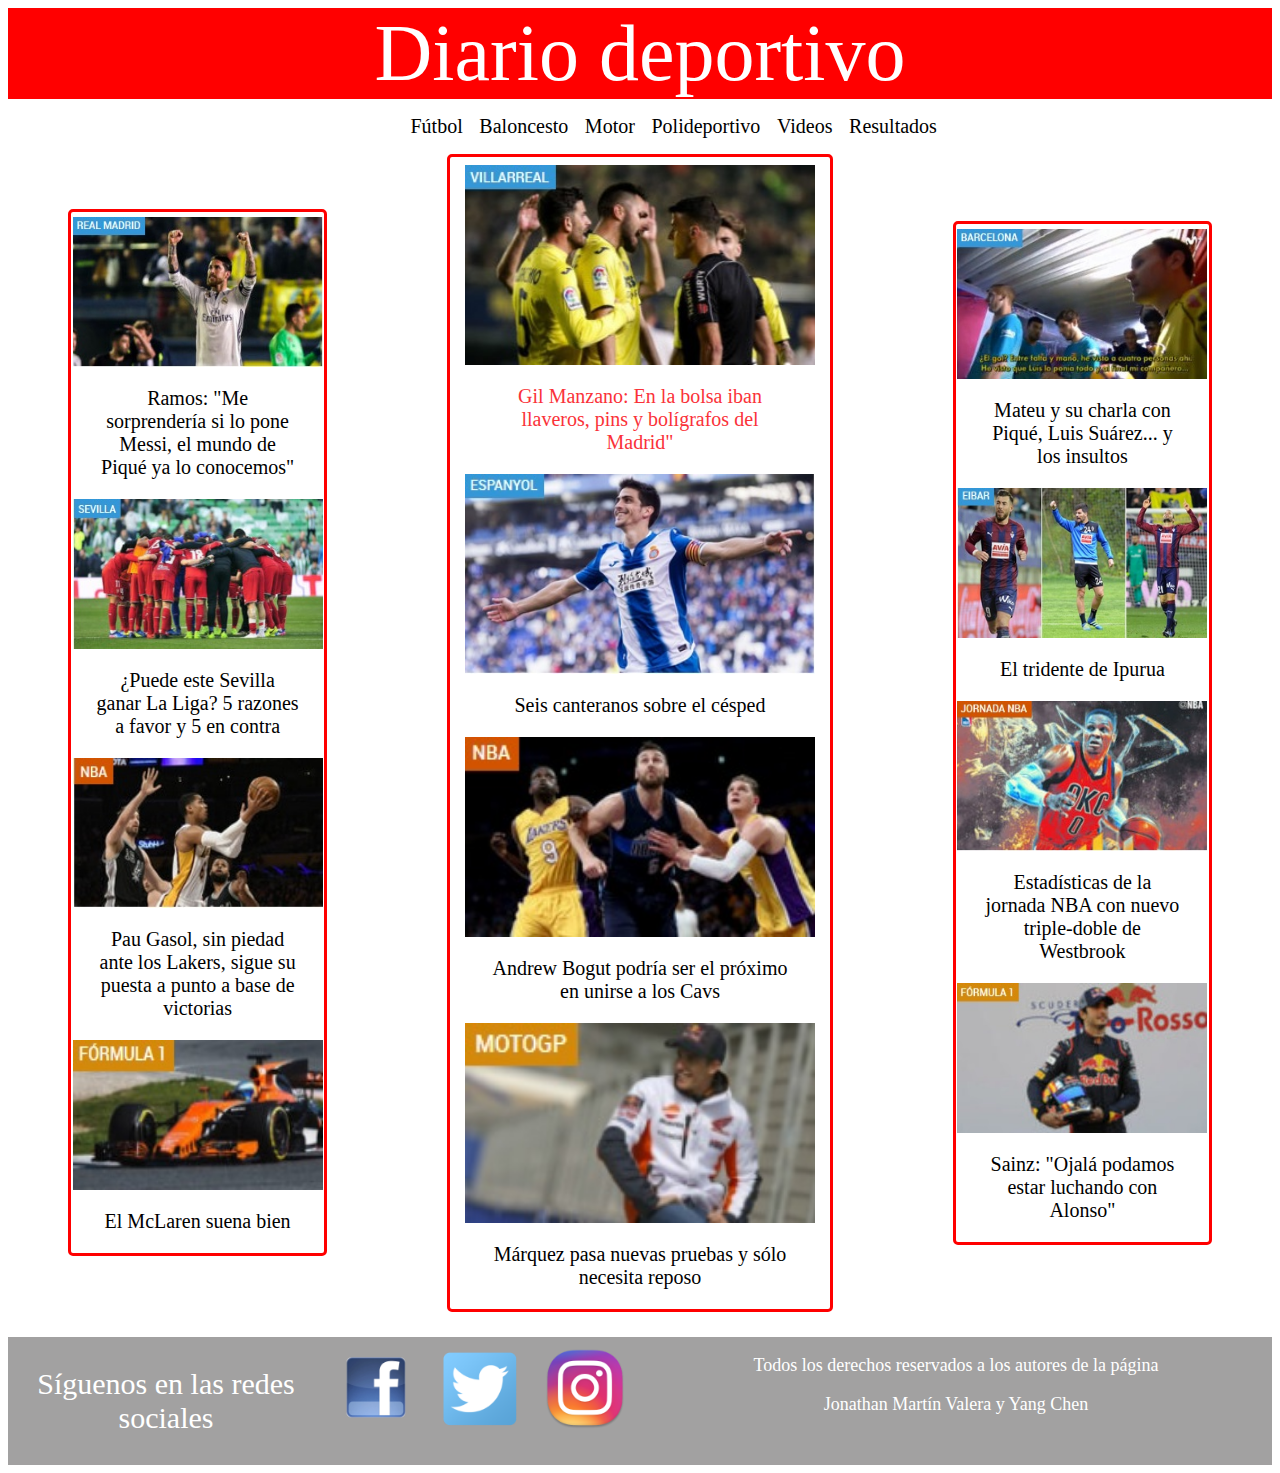
<file: Practica 1/index.html>
<html>
<link rel="stylesheet" type="text/css" href="css/main_css.css" />
     <head>
          <meta charset="UTF-8">
          <meta name="author" content="Jonathan Martín Valera y Yang Chen">
          <title>Portada html</title>

     </head>
     <body>
          <div id="contenedor">
               <div id="header">
                    <p class="texto_cabecera">Diario deportivo</p>
               </div>
               <div id="secciones">
                    <div class="subseccion">
                         <ul id="lista_secciones">
                              <li class="lista_seccion"><a class="enlaces_secciones" href="#">Fútbol</a></li>
                              <li class="lista_seccion"><a class="enlaces_secciones" href="#">Baloncesto</a></li>
                              <li class="lista_seccion"><a class="enlaces_secciones" href="#">Motor</a></li>
                              <li class="lista_seccion"><a class="enlaces_secciones" href="#">Polideportivo</a></li>
                              <li class="lista_seccion"><a class="enlaces_secciones" href="#">Videos</a></li>
                              <li class="lista_seccion"><a class="enlaces_secciones" href="#">Resultados</a></li>
                         </ul>
                    </div>
               </div>



               <div id="contenido">
                         <div id="conjunto_columnas">
                              <div id="columna1">
                                   <div class="noticia">
                                        <div class="div_imagen_columna2">
                                             <img alt="Sergio Ramos" class="imagen_columna1" src="imagenes/futbol/ramos.jpg"/>
                                        </div>
                                        <div class="texto_noticia_col2">
                                             <p class="centrar_noticia"><a href="#" class="enlaces_noticias">Ramos: "Me sorprendería si lo pone Messi, el mundo de Piqué ya lo conocemos"  </a></p>
                                        </div>
                                   </div>
                                   <div class="noticia">
                                        <div class="div_imagen_columna2">
                                             <img alt="Sevilla"  class="imagen_columna1" src="imagenes/futbol/sevilla.jpg"/>
                                        </div>
                                        <div class="texto_noticia_col2">
                                             <p class="centrar_noticia"><a href="#" class="enlaces_noticias">¿Puede este Sevilla ganar La Liga? 5 razones a favor y 5 en contra </a></p>
                                        </div>
                                   </div>
                                   <div class="noticia">
                                        <div class="div_imagen_columna2">
                                             <img alt="Pau Gasol" class="imagen_columna1" src="imagenes/baloncesto/pau.jpg"/>
                                        </div>
                                        <div class="texto_noticia_col2">
                                             <p class="centrar_noticia"><a href="#" class="enlaces_noticias">Pau Gasol, sin piedad ante los Lakers, sigue su puesta a punto a base de victorias </a></p>
                                        </div>
                                   </div>
                                   <div class="noticia">
                                        <div class="div_imagen_columna2">
                                             <img alt="McLaren" class="imagen_columna1" src="imagenes/motor/maclaren.jpg"/>
                                        </div>
                                        <div class="texto_noticia_col2">
                                             <p class="centrar_noticia"><a href="#" class="enlaces_noticias">El McLaren suena bien </a></p>
                                        </div>
                                   </div>
                              </div>
                              <div id="columna2">
                                   <div class="noticia">
                                        <div class="div_imagen_columna2">
                                             <img alt="Gil Manzano"  class="imagen_columna2" src="imagenes/futbol/gil_manzano.jpg"/>

                                        </div>
                                        <div class="texto_noticia_col2">
                                             <p class="centrar_noticia_col2"><a href="noticias/futbol/noticia.html" class="enlaces_noticias_color">Gil Manzano: En la bolsa iban llaveros, pins y bolígrafos del Madrid"</a></p>
                                        </div>
                                   </div>
                                   <div class="noticia">
                                        <div class="div_imagen_columna2">
                                             <img alt="Canteranos"  class="imagen_columna2" src="imagenes/futbol/canteranos.jpg"/>
                                        </div>
                                        <div class="texto_noticia_col2">
                                             <p class="centrar_noticia"><a href="#" class="enlaces_noticias">Seis canteranos sobre el césped </a></p>
                                        </div>
                                   </div>
                                   <div class="noticia">
                                        <div class="div_imagen_columna2">
                                             <img alt="Andrew Bogut" class="imagen_columna2" src="imagenes/baloncesto/andrew.jpg"/>
                                        </div>
                                        <div class="texto_noticia_col2">
                                             <p class="centrar_noticia"><a href="#" class="enlaces_noticias">Andrew Bogut podría ser el próximo en unirse a los Cavs </a></p>
                                        </div>
                                   </div>
                                   <div class="noticia">
                                        <div class="div_imagen_columna2">
                                             <img alt="Marquez" class="imagen_columna2" src="imagenes/motor/marquez.jpg"/>
                                        </div>
                                        <div class="texto_noticia_col2">
                                             <p class="centrar_noticia"><a href="#" class="enlaces_noticias">Márquez pasa nuevas pruebas y sólo necesita reposo </a></p>
                                        </div>
                                   </div>
                              </div>

                              <div id="columna3">
                                   <div class="noticia">
                                        <div class="div_imagen_columna2">
                                             <img alt="Mateu" class="imagen_columna3" src="imagenes/futbol/mateu.jpg"/>
                                        </div>
                                        <div class="texto_noticia_col2">
                                             <p class="centrar_noticia"><a href="#" class="enlaces_noticias">Mateu y su charla con Piqué, Luis Suárez... y los insultos </a></p>
                                        </div>
                                   </div>
                                   <div class="noticia">
                                        <div class="div_imagen_columna2">
                                             <img alt="Tridente" class="imagen_columna3" src="imagenes/futbol/tridente.jpg"/>
                                        </div>
                                        <div class="texto_noticia_col2">
                                             <p class="centrar_noticia"><a href="#" class="enlaces_noticias">El tridente de Ipurua </a></p>
                                        </div>
                                   </div>
                                   <div class="noticia">
                                        <div class="div_imagen_columna2">
                                             <img alt="Estadisticas NBA" class="imagen_columna3" src="imagenes/baloncesto/estadisticas.jpg"/>
                                        </div>
                                        <div class="texto_noticia_col2">
                                             <p class="centrar_noticia"><a href="#" class="enlaces_noticias">Estadísticas de la jornada NBA con nuevo triple-doble de Westbrook </a></p>
                                        </div>
                                   </div>
                                   <div class="noticia">
                                        <div class="div_imagen_columna2">
                                             <img alt="Sainz" class="imagen_columna3" src="imagenes/motor/sainz.jpg"/>
                                        </div>
                                        <div class="texto_noticia_col2">
                                             <p class="centrar_noticia"><a href="#" class="enlaces_noticias">Sainz: "Ojalá podamos estar luchando con Alonso" </a></p>
                                        </div>
                                   </div>
                              </div>
                         </div>
               </div>




               <div id="pie_pagina">
                    <div id="redes_sociales">
                         <div id="texto_siguenos">
                              <p id="texto_redes_sociales">Síguenos en las redes sociales</p>
                         </div>
                         <div id="iconos_redes_sociales">
                              <div class="icono_red1">
                                   <a href="https://es-es.facebook.com/login/"><img alt="Facebook" class="img_logo" src="imagenes/logos/facebook.png" /></a>
                              </div>
                              <div class="icono_red1">
                                   <a href="https://twitter.com/?lang=es"><img alt="Twitter" class="img_logo" src="imagenes/logos/twitter.png" /></a>
                              </div>
                              <div class="icono_red1">
                                   <a href="https://www.instagram.com/?hl=es"><img alt="Instagram" class="img_logo" src="imagenes/logos/instagram.png" /></a>
                              </div>
                         </div>

                    </div>
                    <div id="contenido_pie_pagina">
                         <p class="pie_autores"> Todos los derechos reservados a los autores de la página</p>
                         <p class="pie_autores"> Jonathan Martín Valera y Yang Chen
                    </div>

               </div>

          </div> <!-- FIN DIV CONTENEDOR -->
     </body>

</html>
</file>
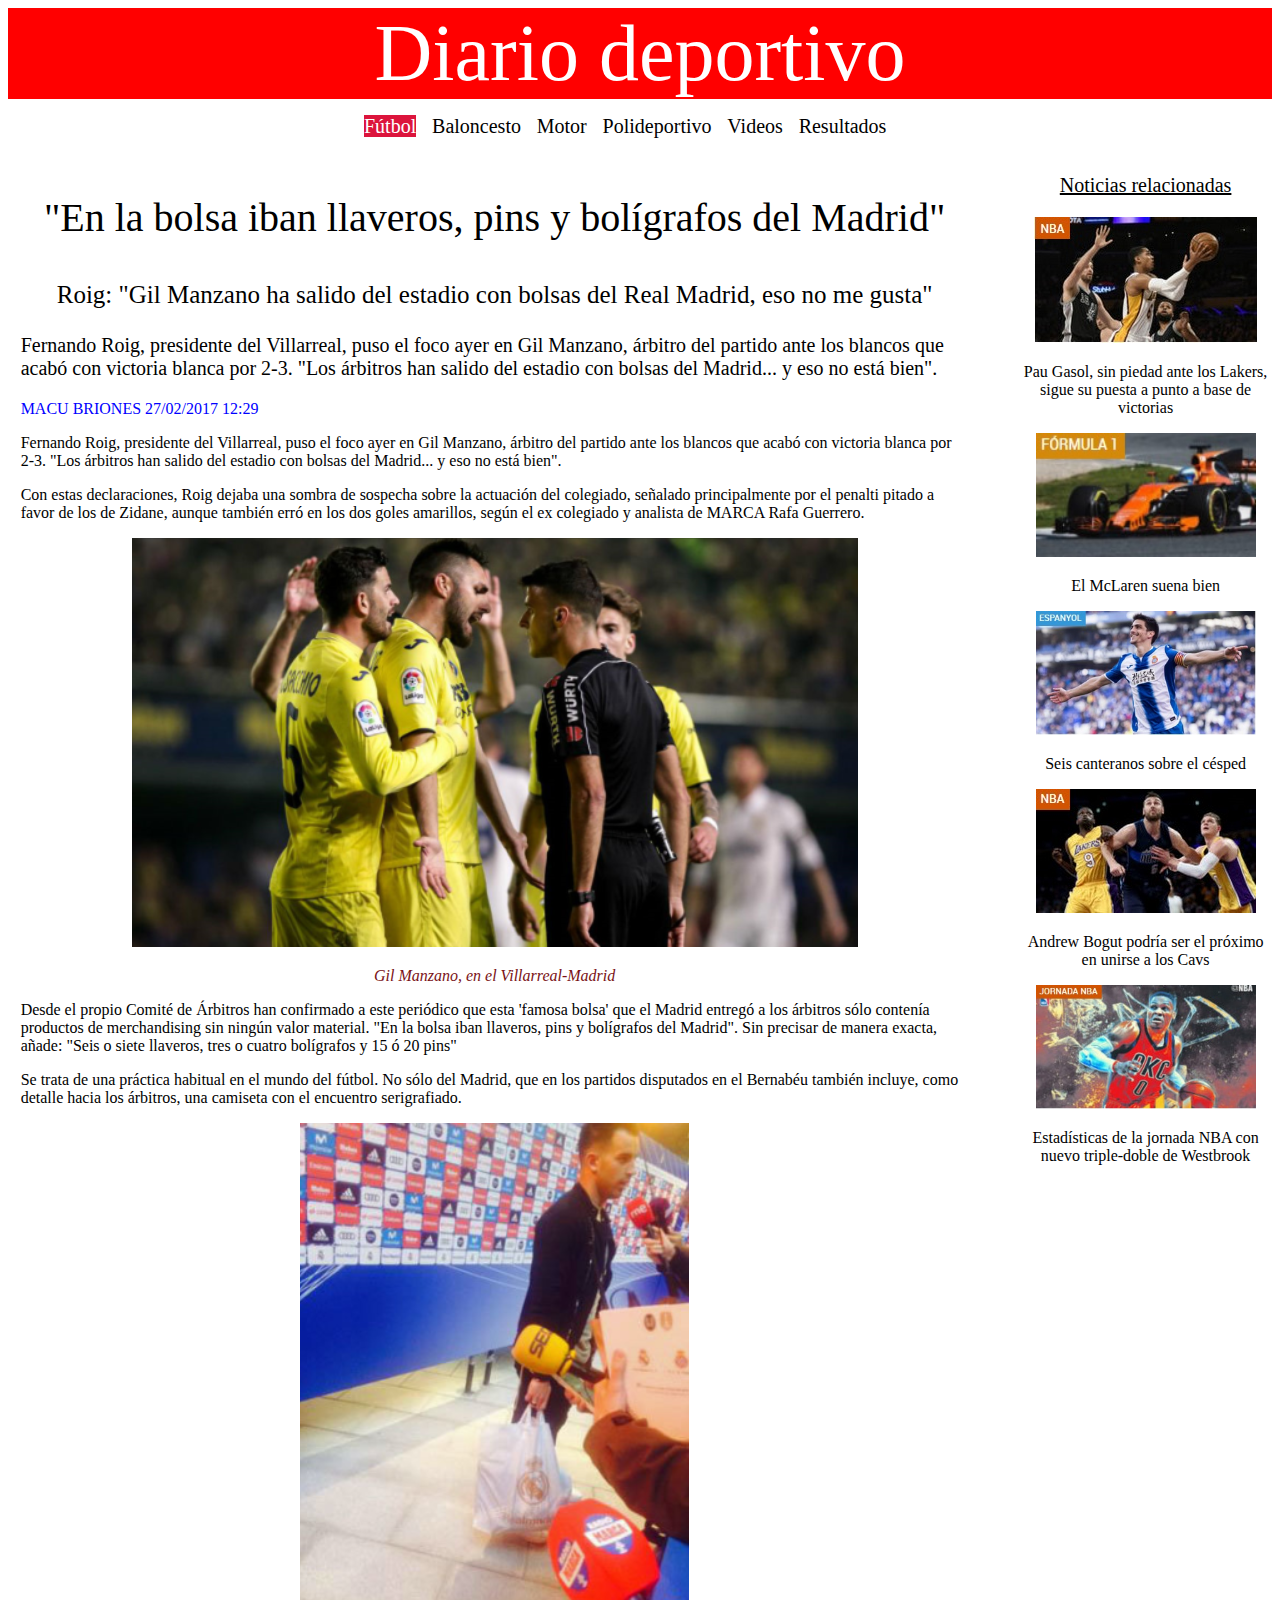
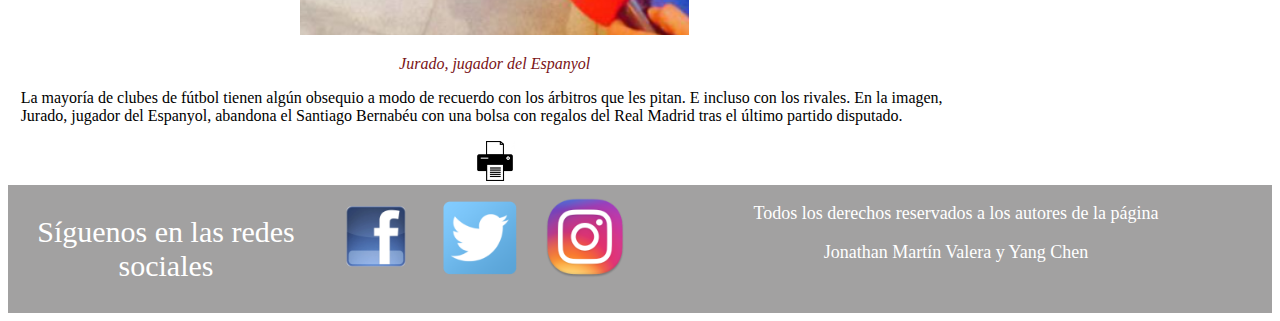
<file: Practica 1/noticias/futbol/noticia.html>
<!DOCTYPE html>
<html>

<head>
		<link rel="stylesheet" type="text/css" href="../../css/main_css.css" />
		 <meta name="author" content="Jonathan Martín Valera y Yang Chen">
		<meta http-equiv="Content-Type" content="text/html; charset=utf-8"/>
		<title>Noticia</title>
</head>

<body>
	<div id="cabecera">
			 <p class="texto_cabecera">Diario deportivo</p>
	</div>
	<div id="secciones">
			 <div class="subseccion">
						<ul id="lista_seccion">
								 <li class="lista_seccion"><a id="futbol" class="enlaces_secciones" href="#">Fútbol</a></li>
								 <li class="lista_seccion"><a class="enlaces_secciones" href="#">Baloncesto</a></li>
								 <li class="lista_seccion"><a class="enlaces_secciones" href="#">Motor</a></li>
								 <li class="lista_seccion"><a class="enlaces_secciones" href="#">Polideportivo</a></li>
								 <li class="lista_seccion"><a class="enlaces_secciones" href="#">Videos</a></li>
								 <li class="lista_seccion"><a class="enlaces_secciones" href="#">Resultados</a></li>
						</ul>
			 </div>
	</div>


<div id="caja">

   <div id="izquierda">
      	     <p id="titulo">"En la bolsa iban llaveros, pins y bolígrafos del Madrid"</p>

			<p id="subtitulo">Roig: "Gil Manzano ha salido del estadio con bolsas del Real Madrid, eso no me gusta"</p>

			<p id="entradilla">Fernando Roig, presidente del Villarreal, puso el foco ayer en Gil Manzano, árbitro del partido ante los blancos que acabó con victoria blanca por 2-3. "Los árbitros han salido del estadio con bolsas del Madrid... y eso no está bien".</p>

			<p id="fecha_y_autor">MACU BRIONES  27/02/2017 12:29</p>

			<div id="cuerpo">
				<p>Fernando Roig, presidente del Villarreal, puso el foco ayer en Gil Manzano, árbitro del partido ante los blancos que acabó con victoria blanca por 2-3. "Los árbitros han salido del estadio con bolsas del Madrid... y eso no está bien".</p>

				<p>Con estas declaraciones, Roig dejaba una sombra de sospecha sobre la actuación del colegiado, señalado principalmente por el penalti pitado a favor de los de Zidane, aunque también erró en los dos goles amarillos, según el ex colegiado y analista de MARCA Rafa Guerrero.</p>

				<div class="imagen_cuerpo">
					<img src="../../imagenes/noticia/imagen1.png" alt="Gil Manzano, en el Villarreal-Madrid">
					<p class="pie_imagen"> Gil Manzano, en el Villarreal-Madrid </p>
				</div>

				<p>Desde el propio Comité de Árbitros han confirmado a este periódico que esta 'famosa bolsa' que el Madrid entregó a los árbitros sólo contenía productos de merchandising sin ningún valor material. "En la bolsa iban llaveros, pins y bolígrafos del Madrid". Sin precisar de manera exacta, añade: "Seis o siete llaveros, tres o cuatro bolígrafos y 15 ó 20 pins"</p>

				<p>Se trata de una práctica habitual en el mundo del fútbol. No sólo del Madrid, que en los partidos disputados en el Bernabéu también incluye, como detalle hacia los árbitros, una camiseta con el encuentro serigrafiado.</p>

				<div class="imagen_cuerpo">
					<img src="../../imagenes/noticia/imagen2.png" alt="Jurado con una bolsa de Real Madrid">
					<p class="pie_imagen"> Jurado, jugador del Espanyol </p>
				</div>

				<p>La mayoría de clubes de fútbol tienen algún obsequio a modo de recuerdo con los árbitros que les pitan. E incluso con los rivales. En la imagen, Jurado, jugador del Espanyol, abandona el Santiago Bernabéu con una bolsa con regalos del Real Madrid tras el último partido disputado.</p>

				<div id="enlace_boton">
					<a  href="imprimible/imprimible.html" target="_blank"><img id="boton_imprimir" src="../../imagenes/botones/imprimir.jpg" title="click para imprimir esta noticia" alt="imprimir noticia" /></a>
				</div>

		  </div>

		</div>


    <div id="derecho">
	   		<p id="titulo_derecha">Noticias relacionadas</p>

	   		<div class="noticia">
            		<div class="imagennoticia">
                		<img src="../../imagenes/baloncesto/pau.jpg" />
                	</div>
                	<div class="textonoticia">
                    	<p class="titulonoticia"><a href="#" class="enlaces_noticias">Pau Gasol, sin piedad ante los Lakers, sigue su puesta a punto a base de victorias </a></p>
                	</div>
            	</div>

	   		<div class="noticia">
            		<div class="imagennoticia">
                		<img class="imagen_relacionada" src="../../imagenes/motor/maclaren.jpg"  />
                	</div>
                	<div class="textonoticia">
                    	<p class="titulonoticia"><a href="#" class="enlaces_noticias">El McLaren suena bien </a></p>
                	</div>
            	</div>

	   		<div class="noticia">
            		<div class="imagennoticia">
                		<img class="imagen_relacionada" src="../../imagenes/futbol/canteranos.jpg"  />
                	</div>
                	<div class="textonoticia">
                    	<p class="titulonoticia"><a href="#" class="enlaces_noticias">Seis canteranos sobre el césped </a></p>
                	</div>
            	</div>

	   		<div class="noticia">
            		<div class="imagennoticia">
                		<img class="imagen_relacionada" src="../../imagenes/baloncesto/andrew.jpg"  />
                	</div>

                	<div class="textonoticia">
               		<p class="titulonoticia"><a href="#" class="enlaces_noticias">Andrew Bogut podría ser el próximo en unirse a los Cavs </a></p>
                	</div>
            	</div>

	   		<div class="noticia">
            		<div class="imagennoticia">
                		<img class="imagen_relacionada" src="../../imagenes/baloncesto/estadisticas.jpg"  />
                	</div>
                	<div class="textonoticia">
               		<p class="titulonoticia"><a href="#" class="enlaces_noticias">Estadísticas de la jornada NBA con nuevo triple-doble de Westbrook</a></p>
                	</div>
            	</div>

	   	</div>

</div>

<div id="pie_pagina">
		 <div id="redes_sociales">
					<div id="texto_siguenos">
							 <p id="texto_redes_sociales">Síguenos en las redes sociales</p>
					</div>
					<div id="iconos_redes_sociales">
							 <div class="icono_red1">
										<a href="https://es-es.facebook.com/login/"><img class="img_logo" src="../../imagenes/logos/facebook.png" /></a>
							 </div>
							 <div class="icono_red1">
										<a href="https://twitter.com/?lang=es"><img class="img_logo" src="../../imagenes/logos/twitter.png" /></a>
							 </div>
							 <div class="icono_red1">
										<a href="https://www.instagram.com/?hl=es"><img class="img_logo" src="../../imagenes/logos/instagram.png" /></a>
							 </div>
					</div>

		 </div>
		 <div id="contenido_pie_pagina">
					<p class="pie_autores"> Todos los derechos reservados a los autores de la página</p>
					<p class="pie_autores"> Jonathan Martín Valera y Yang Chen
		 </div>

</div>

</body>

</html>
</file>
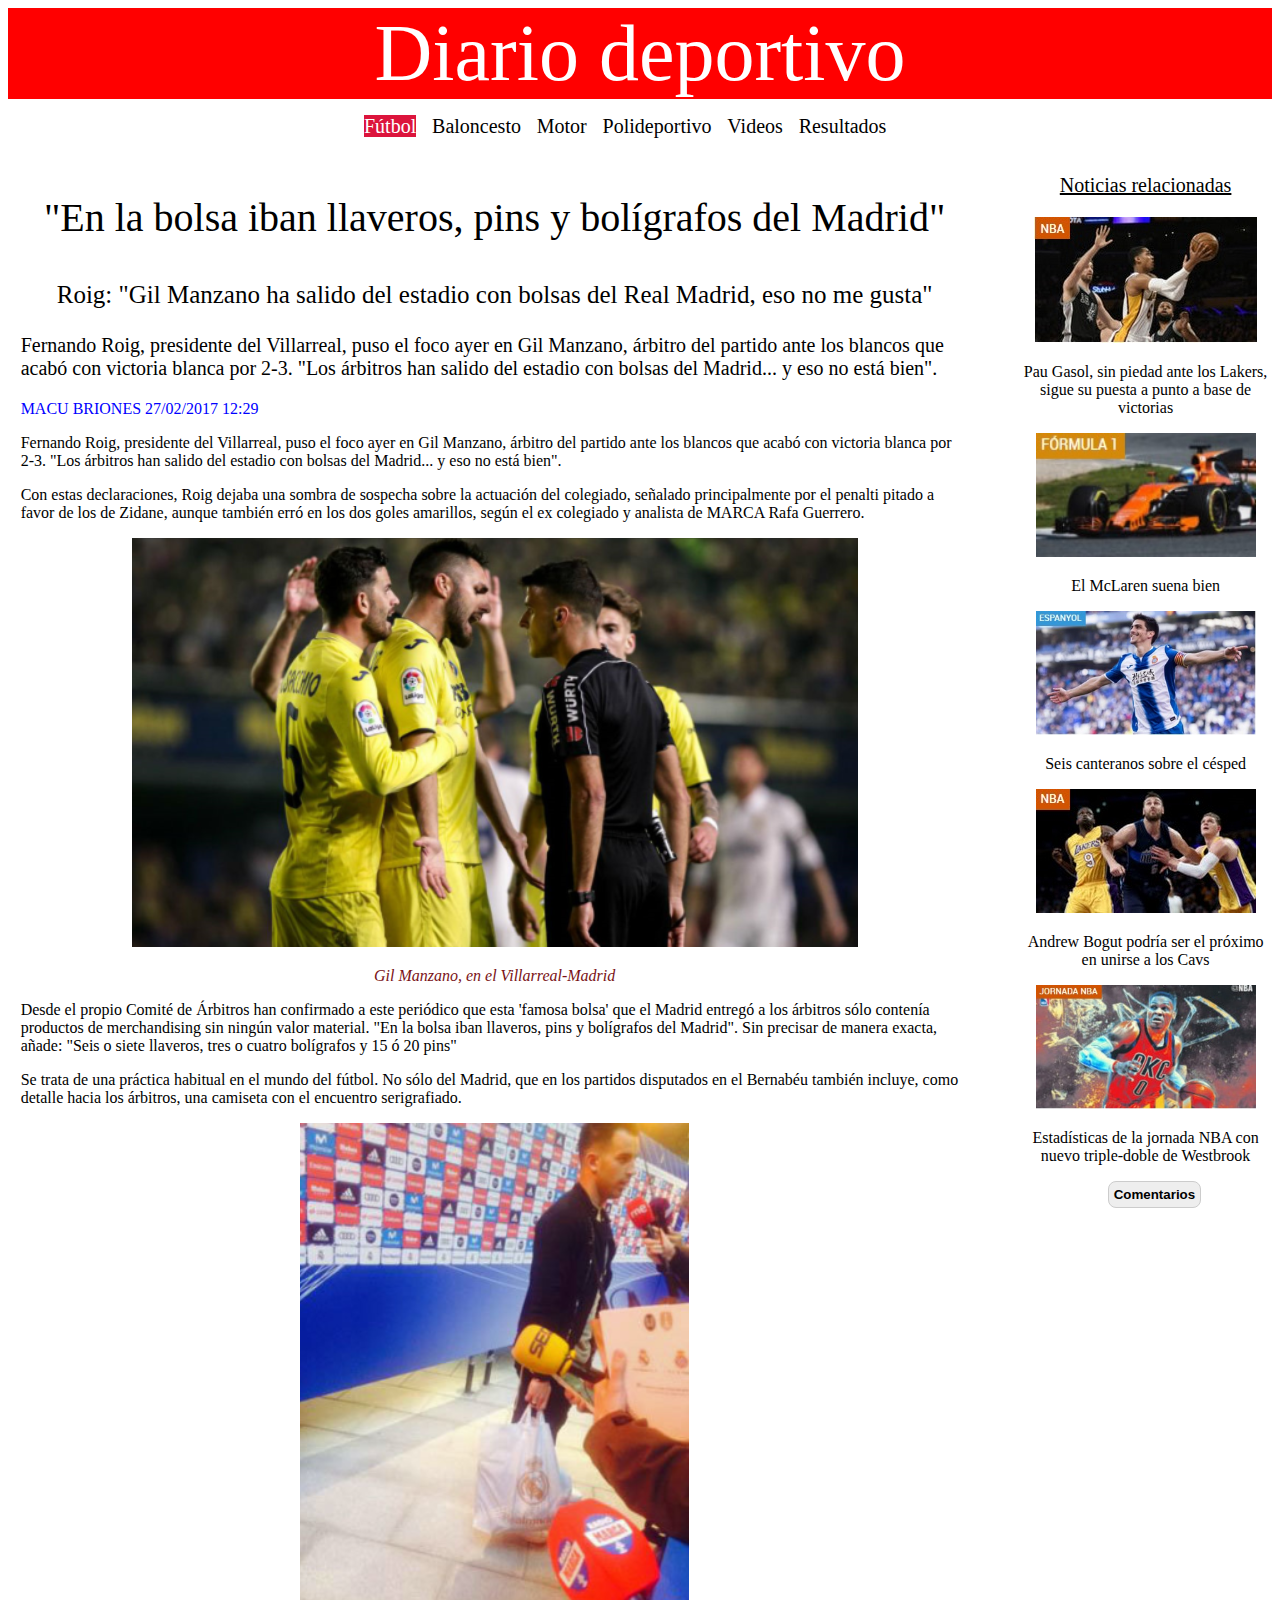
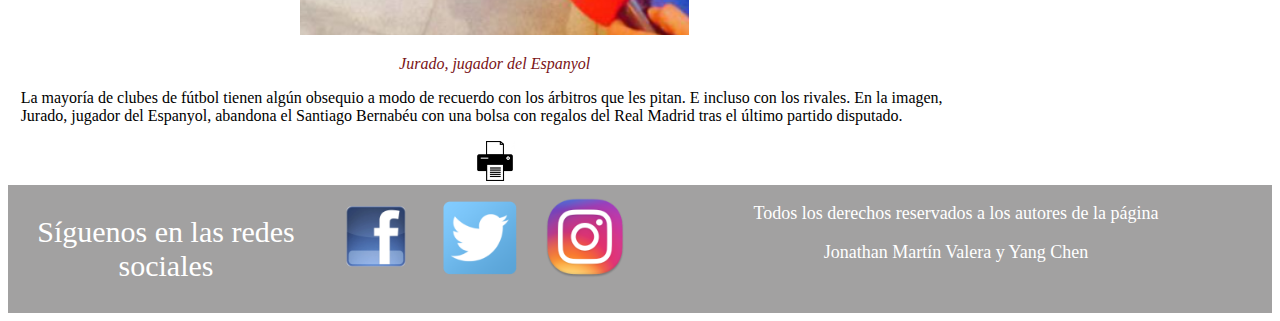
<file: Practica 2/noticias/futbol/noticia.html>
<!DOCTYPE html>
<html>

<head>
		<link rel="stylesheet" type="text/css" href="../../css/main_css.css" />
		<script src="../../js/funciones.js"></script>
		 <meta name="author" content="Jonathan Martín Valera y Yang Chen">
		<meta http-equiv="Content-Type" content="text/html; charset=utf-8"/>
		<title>Noticia</title>
</head>

<body>
	<div id="cabecera">
			 <p class="texto_cabecera">Diario deportivo</p>
	</div>
	<div id="secciones">
			 <div class="subseccion">
						<ul id="lista_seccion">
								 <li class="lista_seccion"><a id="futbol" class="enlaces_secciones" href="#">Fútbol</a></li>
								 <li class="lista_seccion"><a class="enlaces_secciones" href="#">Baloncesto</a></li>
								 <li class="lista_seccion"><a class="enlaces_secciones" href="#">Motor</a></li>
								 <li class="lista_seccion"><a class="enlaces_secciones" href="#">Polideportivo</a></li>
								 <li class="lista_seccion"><a class="enlaces_secciones" href="#">Videos</a></li>
								 <li class="lista_seccion"><a class="enlaces_secciones" href="#">Resultados</a></li>
						</ul>
			 </div>
	</div>


<div id="caja">

   <div id="izquierda">
      	     <p id="titulo">"En la bolsa iban llaveros, pins y bolígrafos del Madrid"</p>

			<p id="subtitulo">Roig: "Gil Manzano ha salido del estadio con bolsas del Real Madrid, eso no me gusta"</p>

			<p id="entradilla">Fernando Roig, presidente del Villarreal, puso el foco ayer en Gil Manzano, árbitro del partido ante los blancos que acabó con victoria blanca por 2-3. "Los árbitros han salido del estadio con bolsas del Madrid... y eso no está bien".</p>

			<p id="fecha_y_autor">MACU BRIONES  27/02/2017 12:29</p>

			<div id="cuerpo">
				<p>Fernando Roig, presidente del Villarreal, puso el foco ayer en Gil Manzano, árbitro del partido ante los blancos que acabó con victoria blanca por 2-3. "Los árbitros han salido del estadio con bolsas del Madrid... y eso no está bien".</p>

				<p>Con estas declaraciones, Roig dejaba una sombra de sospecha sobre la actuación del colegiado, señalado principalmente por el penalti pitado a favor de los de Zidane, aunque también erró en los dos goles amarillos, según el ex colegiado y analista de MARCA Rafa Guerrero.</p>

				<div class="imagen_cuerpo">
					<img src="../../imagenes/noticia/imagen1.png" alt="Gil Manzano, en el Villarreal-Madrid">
					<p class="pie_imagen"> Gil Manzano, en el Villarreal-Madrid </p>
				</div>

				<p>Desde el propio Comité de Árbitros han confirmado a este periódico que esta 'famosa bolsa' que el Madrid entregó a los árbitros sólo contenía productos de merchandising sin ningún valor material. "En la bolsa iban llaveros, pins y bolígrafos del Madrid". Sin precisar de manera exacta, añade: "Seis o siete llaveros, tres o cuatro bolígrafos y 15 ó 20 pins"</p>

				<p>Se trata de una práctica habitual en el mundo del fútbol. No sólo del Madrid, que en los partidos disputados en el Bernabéu también incluye, como detalle hacia los árbitros, una camiseta con el encuentro serigrafiado.</p>

				<div class="imagen_cuerpo">
					<img src="../../imagenes/noticia/imagen2.png" alt="Jurado con una bolsa de Real Madrid">
					<p class="pie_imagen"> Jurado, jugador del Espanyol </p>
				</div>

				<p>La mayoría de clubes de fútbol tienen algún obsequio a modo de recuerdo con los árbitros que les pitan. E incluso con los rivales. En la imagen, Jurado, jugador del Espanyol, abandona el Santiago Bernabéu con una bolsa con regalos del Real Madrid tras el último partido disputado.</p>

				<div id="enlace_boton">
					<a  href="imprimible/imprimible.html" target="_blank"><img id="boton_imprimir" src="../../imagenes/botones/imprimir.jpg" title="click para imprimir esta noticia" alt="imprimir noticia" /></a>
				</div>

		  </div>

		</div>


    <div id="derecho">
	   		<p id="titulo_derecha">Noticias relacionadas</p>

	   		<div class="noticia">
            		<div class="imagennoticia">
                		<img src="../../imagenes/baloncesto/pau.jpg" />
                	</div>
                	<div class="textonoticia">
                    	<p class="titulonoticia"><a href="#" class="enlaces_noticias">Pau Gasol, sin piedad ante los Lakers, sigue su puesta a punto a base de victorias </a></p>
                	</div>
            	</div>

	   		<div class="noticia">
            		<div class="imagennoticia">
                		<img class="imagen_relacionada" src="../../imagenes/motor/maclaren.jpg"  />
                	</div>
                	<div class="textonoticia">
                    	<p class="titulonoticia"><a href="#" class="enlaces_noticias">El McLaren suena bien </a></p>
                	</div>
            	</div>

	   		<div class="noticia">
            		<div class="imagennoticia">
                		<img class="imagen_relacionada" src="../../imagenes/futbol/canteranos.jpg"  />
                	</div>
                	<div class="textonoticia">
                    	<p class="titulonoticia"><a href="#" class="enlaces_noticias">Seis canteranos sobre el césped </a></p>
                	</div>
            	</div>

	   		<div class="noticia">
            		<div class="imagennoticia">
                		<img class="imagen_relacionada" src="../../imagenes/baloncesto/andrew.jpg"  />
                	</div>

                	<div class="textonoticia">
               		<p class="titulonoticia"><a href="#" class="enlaces_noticias">Andrew Bogut podría ser el próximo en unirse a los Cavs </a></p>
                	</div>
            	</div>

	   		<div class="noticia">
            		<div class="imagennoticia">
                		<img class="imagen_relacionada" src="../../imagenes/baloncesto/estadisticas.jpg"  />
                	</div>
                	<div class="textonoticia">
               		<p class="titulonoticia"><a href="#" class="enlaces_noticias">Estadísticas de la jornada NBA con nuevo triple-doble de Westbrook</a></p>
                	</div>
            	</div>

			<script> var desplegado=false </script>
			<button id="boton_comentarios" onclick="javascript:desplegarComentarios()">Comentarios</button>
			<button id="boton_quitar_comentarios" onclick="javascript:quitarComentarios()">Ocultar Comentarios</button>
			<div id="div_comentarios">
						<div class="comentario">
							<p class="th_comentario">#Comentario2</p>
								<p class="autor_comentario"><label class="negrita">Autor:</label> Jonathan Martín | email2@ugr.es </p>

								<p class="fecha_comentario"><label class="negrita">Fecha y Hora:</label> 15/03/2017 11:44</p>

								<p class="descripcion_comentario" ><label class="negrita">Descripción</label></p>

								<div>
									<p class="texto_comentario">Este es un texto de prueba Este es un texto de prueba Este es un texto de prueba Este es un texto de prueba </p>
								</div>

						</div>

						<div class="comentario">
							<p class="th_comentario">#Comentario1</p>
								<p class="autor_comentario"><label class="negrita">Autor:</label> Yang Chen | email1@ugr.es </p>

								<p class="fecha_comentario"><label class="negrita">Fecha y Hora:</label> 15/03/2017 13:44</p>

								<p class="descripcion_comentario" ><label class="negrita">Descripción</label></p>

								<div>
									<p class="texto_comentario">Este es un texto de prueba Este es un texto de prueba Este es un texto de prueba Este es un texto de prueba
									Este es un texto de prueba Este es un texto de prueba Este es un texto de prueba Este es un texto de prueba.
									</p>
								</div>
						</div>
						<div id="formulario_comentarios">
							<form id="form_comentarios">
								<table id="formulario_comentario">
									<tr><td class="cabecera_comentario" colspan="2">Escribe tu comentario</td></tr>
									<tr><td >Nombre:</td> <td><input id="nombre_comentario" type="text" name="nombre"/></td></tr>
									<tr><td>Email:</td> <td><input id="email_comentario" type="email" name="email"/></td></tr>
									<tr><td>Comentario:</td> <td><textarea id="texto_com" name="text_comentario" onKeyUp="javascript:compruebaPalabra('texto_com')"
														  ></textarea></td></tr>
									<tr><td colspan="2"><button id="boton_enviar_form" onclick="javascript:insertaComentario()">Enviar</button></td></tr>
								</table>
							</form>
						</div>
			</div>


	   	</div>

</div>

<div id="pie_pagina">
		 <div id="redes_sociales">
					<div id="texto_siguenos">
							 <p id="texto_redes_sociales">Síguenos en las redes sociales</p>
					</div>
					<div id="iconos_redes_sociales">
							 <div class="icono_red1">
										<a href="https://es-es.facebook.com/login/"><img class="img_logo" src="../../imagenes/logos/facebook.png" /></a>
							 </div>
							 <div class="icono_red1">
										<a href="https://twitter.com/?lang=es"><img class="img_logo" src="../../imagenes/logos/twitter.png" /></a>
							 </div>
							 <div class="icono_red1">
										<a href="https://www.instagram.com/?hl=es"><img class="img_logo" src="../../imagenes/logos/instagram.png" /></a>
							 </div>
					</div>

		 </div>
		 <div id="contenido_pie_pagina">
					<p class="pie_autores"> Todos los derechos reservados a los autores de la página</p>
					<p class="pie_autores"> Jonathan Martín Valera y Yang Chen
		 </div>

</div>

</body>

</html>
</file>
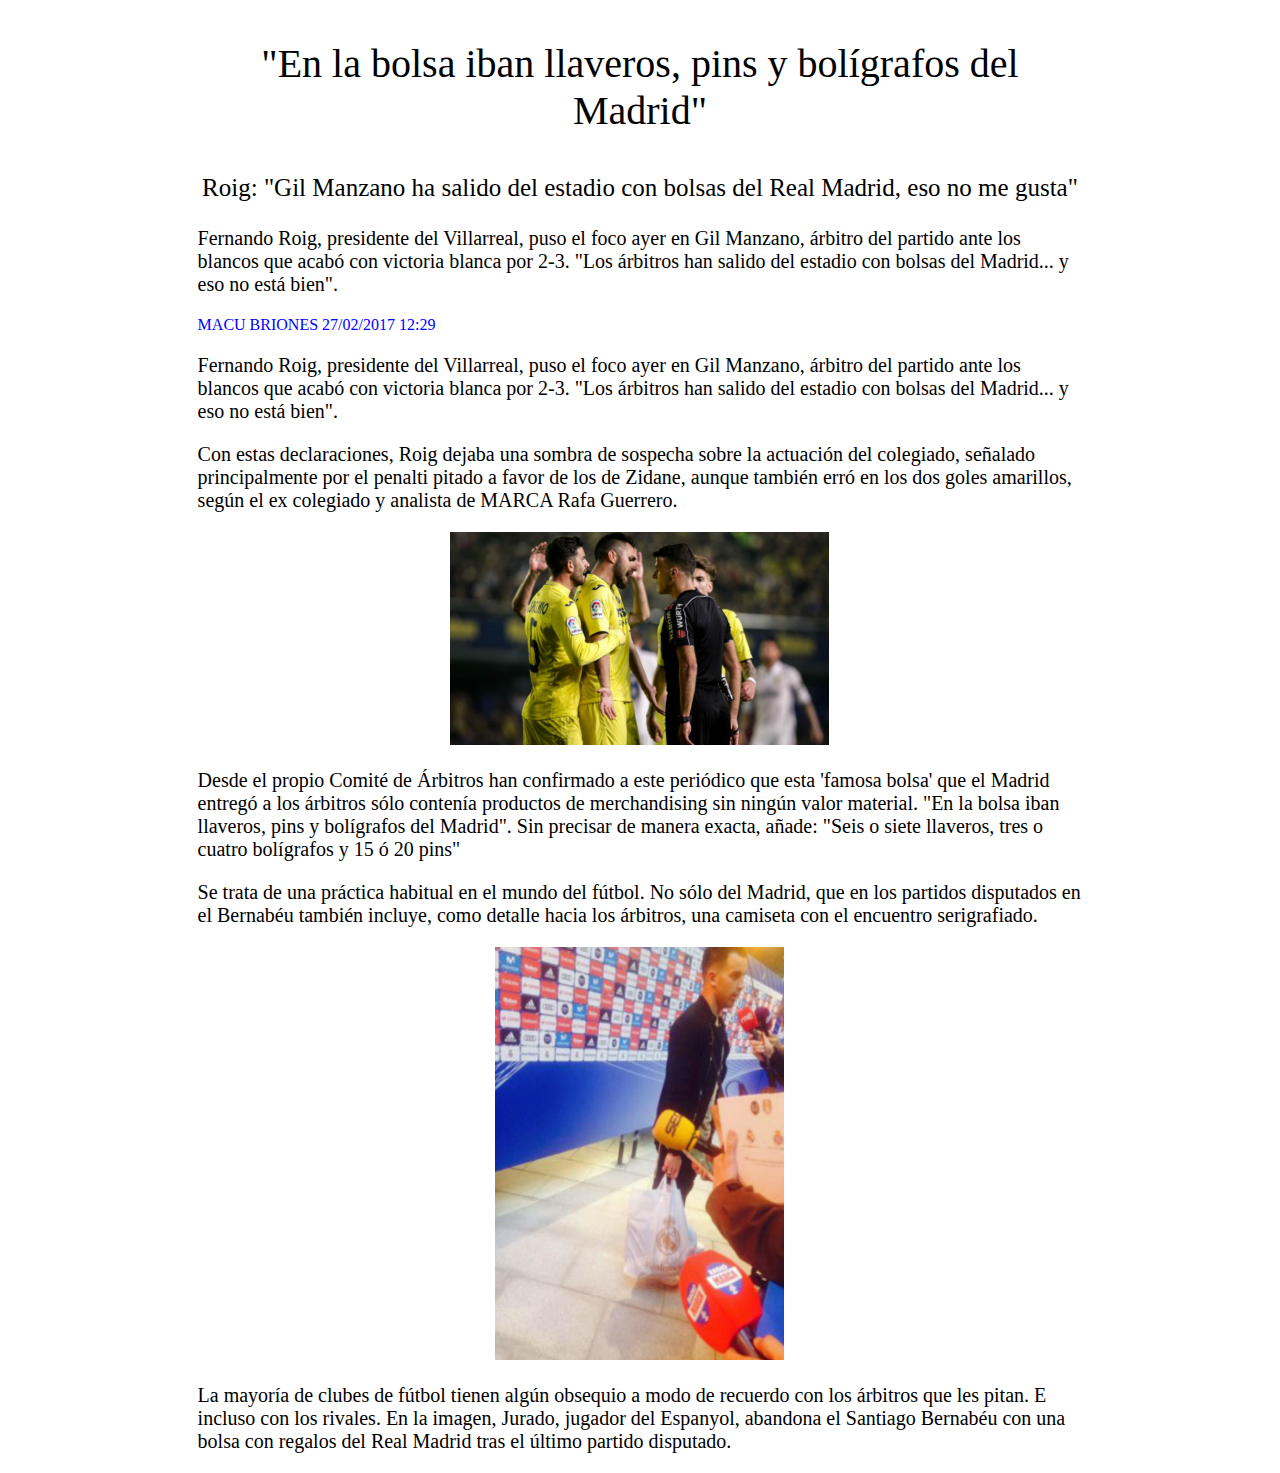
<file: Practica 1/noticias/futbol/imprimible/imprimible.html>
<!DOCTYPE html>
<html>
<head>
  <link rel="stylesheet" type="text/css" href="../../../css/main_css.css" />
  <meta name="author" content="Jonathan Martín Valera y Yang Chen">
  <meta http-equiv="content-type" content="text/html; charset=utf-8"/>
  <title>Imprimir Noticia</title>
</head>

<body>
  <div id="caja">


     <div id="centro">
         <p id="titulo">"En la bolsa iban llaveros, pins y bolígrafos del Madrid"</p>

  	    <p id="subtitulo">Roig: "Gil Manzano ha salido del estadio con bolsas del Real Madrid, eso no me gusta"</p>

  	    <p id="entradilla">Fernando Roig, presidente del Villarreal, puso el foco ayer en Gil Manzano, árbitro del partido ante los blancos que acabó con victoria blanca por 2-3. "Los árbitros han salido del estadio con bolsas del Madrid... y eso no está bien".</p>

  	    <p id="fecha_y_autor">MACU BRIONES 27/02/2017 12:29</p>

  			<div id="cuerpo">
  				<p class="noticiaimp">Fernando Roig, presidente del Villarreal, puso el foco ayer en Gil Manzano, árbitro del partido ante los blancos que acabó con victoria blanca por 2-3. "Los árbitros han salido del estadio con bolsas del Madrid... y eso no está bien".</p>

  				<p class="noticiaimp">Con estas declaraciones, Roig dejaba una sombra de sospecha sobre la actuación del colegiado, señalado principalmente por el penalti pitado a favor de los de Zidane, aunque también erró en los dos goles amarillos, según el ex colegiado y analista de MARCA Rafa Guerrero.</p>

  				<div class="imagen_cuerpo">
  					<img src="../../../imagenes/noticia/imagen1.png" alt="Gil Manzano, en el Villarreal-Madrid" width="379px" height="213px" />
  				</div>

  				<p class="noticiaimp">Desde el propio Comité de Árbitros han confirmado a este periódico que esta 'famosa bolsa' que el Madrid entregó a los árbitros sólo contenía productos de merchandising sin ningún valor material. "En la bolsa iban llaveros, pins y bolígrafos del Madrid". Sin precisar de manera exacta, añade: "Seis o siete llaveros, tres o cuatro bolígrafos y 15 ó 20 pins"</p>

  				<p class="noticiaimp">Se trata de una práctica habitual en el mundo del fútbol. No sólo del Madrid, que en los partidos disputados en el Bernabéu también incluye, como detalle hacia los árbitros, una camiseta con el encuentro serigrafiado.</p>

  				<div class="imagen_cuerpo">
  					<img src="../../../imagenes/noticia/imagen2.png" alt="Jurado con una bolsa de Real Madrid" width="289px" height="413px" />
  				</div>

  				<p class="noticiaimp">La mayoría de clubes de fútbol tienen algún obsequio a modo de recuerdo con los árbitros que les pitan. E incluso con los rivales. En la imagen, Jurado, jugador del Espanyol, abandona el Santiago Bernabéu con una bolsa con regalos del Real Madrid tras el último partido disputado.</p>
        </div>

  		</div>


  </div>
</body>

</html>
</file>
<file: Practica 1/css/main_css.css>
#header{
     background-color: red;
     margin-top: 0px;
}

#contenedor{
     /*margin: 0 auto;*/
     width: 100%;
     height:auto;
}

.texto_cabecera{
     font-size: 80px;
     color:white;
     margin:auto;
     text-align: center;
}
.subseccion{
     width: 50%;
     margin: auto;

}
#contenido{
     width:100%;
     height: auto;
}

#secciones{
     width:100%;
     overflow: hidden;
     margin: auto;

}

.lista_seccion{
     list-style: none;
     display: inline;
     margin-right: 2%;

}

.lista_seccion:hover{
     background-color: crimson;
}

.enlaces_secciones{
     font-size: 20px;
     text-decoration:none;
     color: black;
}
.enlaces_secciones:hover{
     color: white;
}

#conjunto_columnas{
     height: auto;
     display: flex;
     margin: auto;
     width:100%;

}
#columna1{
     margin:auto;
     width: 20%;
     height: auto;
     border-style: solid;
     border-color:red;
     border-radius: 5px;

}
#columna2{
     margin:auto;
     width: 30%;
     height: auto;
     border-style: solid;
     border-color:red;
     border-radius: 5px;
}

#columna3{
     margin:auto;
     width: 20%;
     height: auto;
     border-style: solid;
     border-color:red;
     border-radius: 5px;
}



#lista_secciones{
     width:100%;
     overflow: hidden;
     text-align: center;
}
#pie_pagina{
     margin-top:2%;
     width: 100%;
     height:auto;
     overflow: hidden;
     background-color: yellow;
     display: flex;
     background-color: #A2A1A1;
}
#redes_sociales{
     width: 50%;
     display:flex;
}

#contenido_pie_pagina{
     width:50%;
}
#texto_siguenos{
     width: 50%;
     display: inline;

}
#iconos_redes_sociales{
     text-align: center;
     width:50%;
     overflow: hidden;
     display: flex;
}
.icono_red1{
     width:33%;
     height:auto;
     display: block;
}
.img_logo{
     margin-top: 12%;
     width: 80px;
     height:80px;
}
#texto_redes_sociales{
     text-align: center;
     font-size: 30px;
     color: white;
}
.pie_autores{
     font-size:18px;
     color:white;
     text-align: center;
}

.titulo_noticia{
     width:100%;

}
.centrar_noticia{
     width:100%;
     text-align: center;
     font-size: 20px;
}
.centrar_noticia_col2{
     width:100%;
     text-align: center;
     font-size: 20px;
}

.enlaces_noticias{
     text-decoration: none;
     color:black;
}
.enlaces_noticias_color{
     text-decoration: none;
     color:#FA3239;
}
.imagen_columna1{
     width:250px;
     height:150px;;
     text-align: center;
}
.imagen_columna2{
     width:350px;
     height:200px;
     /*width:250px;
     height:150px;*/
     text-align: center;
}

.imagen_columna3{
     width:250px;
     height:150px;
     text-align: center;
}
.div_imagen_columna2{
     text-align:center
}


.texto_noticia_col1{
     width:100%;
}
.texto_noticia_col2{
     width:80%;
     margin: auto;

}
.texto_noticia_col3{
     width:100%;
}
.noticia{
     margin-top: 2%;
     width: 100%;
}
.color_enlace{
     color:#7A1216;
}

/*--------------------------noticia---------------------------*/

#cabecera{
     background-color: red;
     margin-top: 0px;
}

#futbol{
	background-color: Crimson;
	color: white
}

#caja{
	width:100%;
	height:100%;
	margin:auto;

}

#izquierda{
  margin-left: 1%;
	width:75%;
	height:100%;
	float:left;

}


#derecho{
	width:20%;
	height:100%;
	float:right;
}

#titulo_derecha{
	text-align:center
}

.imagennoticia{
	text-align: center;
}

.imagen_cuerpo{
	text-align: center

}


#titulo{
	text-align: center;
     font-size: 40px;

}

#subtitulo{
	text-align: center;
     font-size: 25px;
}

#entradilla{
     font-size: 20px;
}

#fecha_y_autor{
	color: blue;
}

.pie_imagen{
  font-style: italic;
  color: #7A1216;
}

#boton_imprimir{
  width: 40px;
  height: 40px;
}

#enlace_boton{
  text-align: center;
}

.imagen_relacionada{
     width:220px ;
     height:124px;
}

#titulo_derecha{
     font-size: 20px;
     text-decoration: underline;
}

.textonoticia{
     text-align: center;
}

/*-------------------------imprimible---------------------*/
.noticiaimp{
  font-family: "times new roman";
  font-size: 20px;
}

#box{
  width: 100%;
  height: 100%;
  margin: auto;
}

#centro{
  width: 70%;
  height: 100%;
  margin: auto;
}
</file>
<file: Practica 2/css/main_css.css>
﻿
#header{
     background-color: red;
     margin-top: 0px;
}

#contenedor{
     /*margin: 0 auto;*/
     width: 100%;
     height:auto;
}

.texto_cabecera{
     font-size: 80px;
     color:white;
     margin:auto;
     text-align: center;
}
.subseccion{
     width: 50%;
     margin: auto;

}
#contenido{
     width:100%;
     height: auto;
}

#secciones{
     width:100%;
     overflow: hidden;
     margin: auto;

}

.lista_seccion{
     list-style: none;
     display: inline;
     margin-right: 2%;

}

.lista_seccion:hover{
     background-color: crimson;
}

.enlaces_secciones{
     font-size: 20px;
     text-decoration:none;
     color: black;
}
.enlaces_secciones:hover{
     color: white;
}

#conjunto_columnas{
     height: auto;
     display: flex;
     margin: auto;
     width:100%;

}
#columna1{
     margin:auto;
     width: 20%;
     height: auto;
     border-style: solid;
     border-color:red;
     border-radius: 5px;

}
#columna2{
     margin:auto;
     width: 30%;
     height: auto;
     border-style: solid;
     border-color:red;
     border-radius: 5px;
}

#columna3{
     margin:auto;
     width: 20%;
     height: auto;
     border-style: solid;
     border-color:red;
     border-radius: 5px;
}



#lista_secciones{
     width:100%;
     overflow: hidden;
     text-align: center;
}
#pie_pagina{
     margin-top:2%;
     width: 100%;
     height:auto;
     overflow: hidden;
     background-color: yellow;
     display: flex;
     background-color: #A2A1A1;
}
#redes_sociales{
     width: 50%;
     display:flex;
}

#contenido_pie_pagina{
     width:50%;
}
#texto_siguenos{
     width: 50%;
     display: inline;

}
#iconos_redes_sociales{
     text-align: center;
     width:50%;
     overflow: hidden;
     display: flex;
}
.icono_red1{
     width:33%;
     height:auto;
     display: block;
}
.img_logo{
     margin-top: 12%;
     width: 80px;
     height:80px;
}
#texto_redes_sociales{
     text-align: center;
     font-size: 30px;
     color: white;
}
.pie_autores{
     font-size:18px;
     color:white;
     text-align: center;
}

.titulo_noticia{
     width:100%;

}
.centrar_noticia{
     width:100%;
     text-align: center;
     font-size: 20px;
}
.centrar_noticia_col2{
     width:100%;
     text-align: center;
     font-size: 20px;
}

.enlaces_noticias{
     text-decoration: none;
     color:black;
}
.enlaces_noticias_color{
     text-decoration: none;
     color:#FA3239;
}
.imagen_columna1{
     width:250px;
     height:150px;;
     text-align: center;
}
.imagen_columna2{
     width:350px;
     height:200px;
     /*width:250px;
     height:150px;*/
     text-align: center;
}

.imagen_columna3{
     width:250px;
     height:150px;
     text-align: center;
}
.div_imagen_columna2{
     text-align:center
}


.texto_noticia_col1{
     width:100%;
}
.texto_noticia_col2{
     width:80%;
     margin: auto;

}
.texto_noticia_col3{
     width:100%;
}
.noticia{
     margin-top: 2%;
     width: 100%;
}
.color_enlace{
     color:#7A1216;
}

/*--------------------------noticia---------------------------*/

#cabecera{
     background-color: red;
     margin-top: 0px;
}

#futbol{
	background-color: Crimson;
	color: white
}

#caja{
	width:100%;
	height:100%;
	margin:auto;

}

#izquierda{
  margin-left: 1%;
	width:75%;
	height:100%;
	float:left;

}


#derecho{
	width:20%;
	height:100%;
	float:right;
}

#titulo_derecha{
	text-align:center
}

.imagennoticia{
	text-align: center;
}

.imagen_cuerpo{
	text-align: center

}


#titulo{
	text-align: center;
     font-size: 40px;

}

#subtitulo{
	text-align: center;
     font-size: 25px;
}

#entradilla{
     font-size: 20px;
}

#fecha_y_autor{
	color: blue;
}

.pie_imagen{
  font-style: italic;
  color: #7A1216;
}

#boton_imprimir{
  width: 40px;
  height: 40px;
}

#enlace_boton{
  text-align: center;
}

.imagen_relacionada{
     width:220px ;
     height:124px;
}

#titulo_derecha{
     font-size: 20px;
     text-decoration: underline;
}

.textonoticia{
     text-align: center;
}

/*-------------------------imprimible---------------------*/
.noticiaimp{
  font-family: "times new roman";
  font-size: 20px;
}

#box{
  width: 100%;
  height: 100%;
  margin: auto;
}

#centro{
  width: 70%;
  height: 100%;
  margin: auto;
}

/*PRÁCTICA 2*/

#boton_comentarios{
     margin-left: 35%;
     margin-right: 35%;
     font-weight: bold;
     cursor: pointer;
     padding: 5px;
     border: 1px solid #ccc;
     background: #eee;
     border-radius: 8px 8px 8px 8px;
}

#div_comentarios{
     width:100%;
     margin-bottom:: 2%;
     display: none;
     margin-bottom: 5%;
}
.comentario{
     margin-top:5%;
     width:90%;
     margin-left: 5%;
     margin-right: 5%;
     border-style: solid;
     border-color:#493908;
     border-radius: 15px;
     background:#F5BD46;
}

.th_comentario{
     text-align: center;
      font-weight: bold;
      color:#493908;
      font-size: 18px;

}
.autor_comentario{
     padding-left: 4%;
     background: #FFF9B5;
     color:#493908;
}
.fecha_comentario{
     padding-left: 4%;
     background: #FFF9B5;
     color:#493908;

}
.descripcion_comentario{
     padding-left: 4%;
     background: #FFF9B5;
     color:#493908;
}
.texto_comentario{
     text-align: justify;
     padding-left: 4%;
     width: 80%;
     word-wrap: break-word;
     background: #FFF9B5;
     color:#493908;
     margin:auto;
     margin-bottom: 2%;
}

#formulario_comentario{

     width:80%;
     margin: auto;
     margin-top:15%;
}

.cabecera_comentario{
     text-align: center;
     font-weight: bold;
     font-size: 20px;
}
#boton_quitar_comentarios{
     margin-left: 35%;
     margin-right: 35%;
     margin-top:5%;
     font-weight: bold;
     cursor: pointer;
     padding: 5px;
     border: 1px solid #ccc;
     background: #eee;
     border-radius: 8px 8px 8px 8px;
     display: none;

}
#texto_com{
     resize:none;
     width:95%;
}

#formulario_comentarios{
     border-style: solid;
     border-color:black;
     border-radius: 15px;

     margin-top:5%;
}
.negrita{
     font-weight: bold;
}
#boton_enviar_form{
     font-weight: bold;
     cursor: pointer;
     padding: 5px;
     border: 1px solid #ccc;
     background: #eee;
     border-radius: 8px 8px 8px 8px;
}
#form_comentarios{
     margin-top:-5%;
}
</file>
